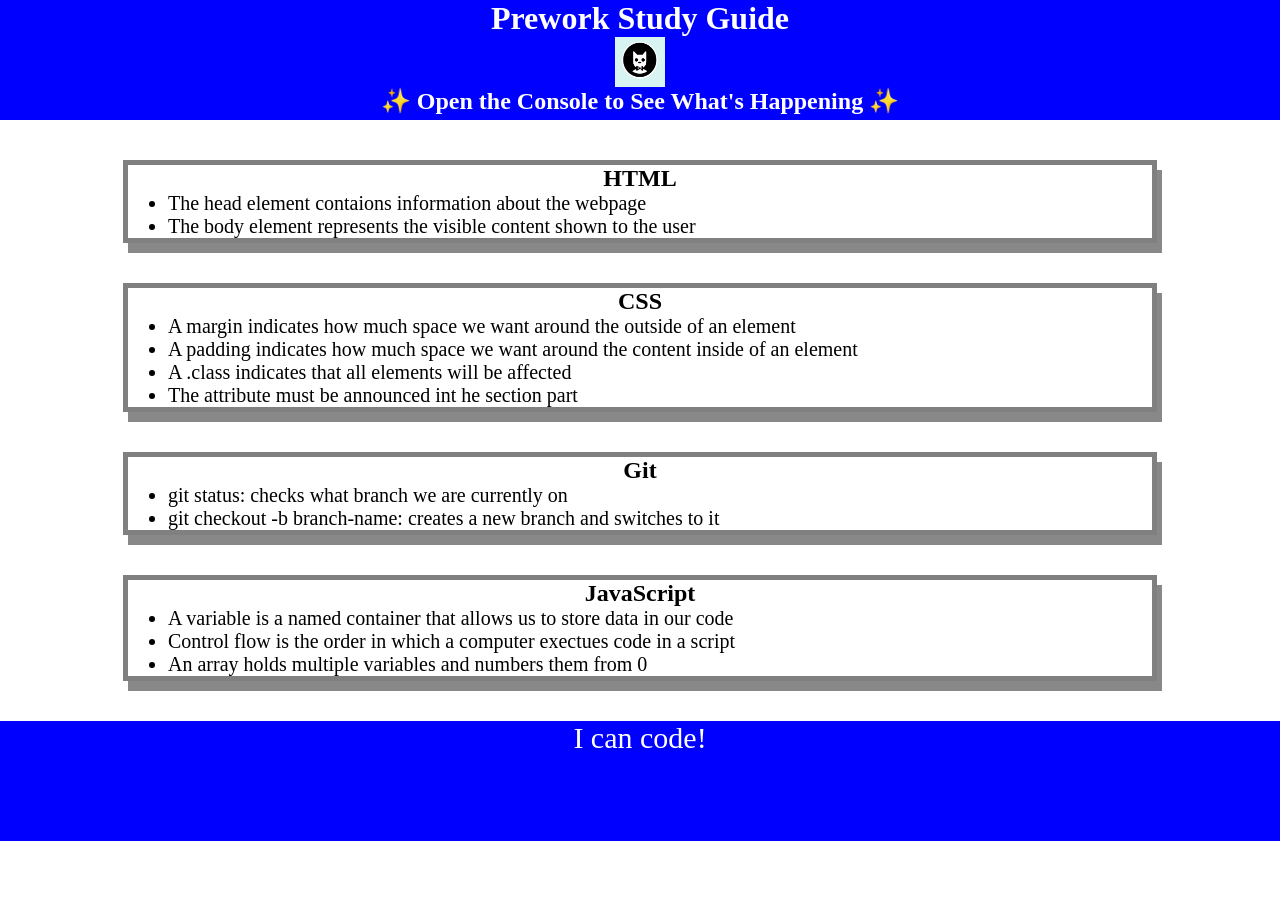
<file: index.html>
<!DOCTYPE html>
<html lang="en">
  <head>
    <meta charset="UTF-8" />
    
    <meta http-equiv="X-UA-Compatible" content="IE=edge" />
    
    <meta name="viewport" content="width=device-width, initial-scale=1.0" />
    
    <link rel="stylesheet" href="./assets/style.css">
    
    <title>Prework Study Guide</title>
  
  </head>


  <body>
    <header id="top">
      
      <h1>Prework Study Guide</h1>
      
      <img src="./assets/bowtie-cat.png" alt="Profile image of cat wearing a bow tie." />

      <h2>✨ Open the Console to See What's Happening ✨</h2>
    
    </header>
    
    
    <main>
      <section class="card" id="html-section">

        <h2>HTML</h2>

        <ul>

          <li>The head element contaions information about the webpage</li>
          <li>The body element represents the visible content shown to the user</li>
       
        </ul>
      
      </section>


      <section class="card" id="css-section">

        <h2>CSS</h2>

        <ul>

          <li>A margin indicates how much space we want around the outside of an element</li>
          <li>A padding indicates how much space we want around the content inside of an element</li>
          <li>A .class indicates that all elements will be affected</li>
          <li>The attribute must be announced int he section part</li>

        </ul>

      </section>
      
      <section class="card" id="git-section">
       
        <h2>Git</h2>

        <ul>

          <li>git status: checks what branch we are currently on</li>
          <li>git checkout -b branch-name: creates a new branch and switches to it</li>
        
        </ul>
        
      </section>


      <section class="card" id="javascript-section">

        <h2>JavaScript</h2>

        <ul>

          <li>A variable is a named container that allows us to store data in our code</li>
          <li>Control flow is the order in which a computer exectues code in a script</li>
          <li>An array holds multiple variables and numbers them from 0</li>

        </ul>

      </section>
   
    </main>

    <footer>
     
      <p>I can code!</p>
    
    </footer>

    <script src="./assets/script.js"></script>
 
  </body>

</html>
</file>
<file: assets/style.css>
* {
    margin: 0;
    padding: 0;
}

header,

footer {

    width: 100%;

    height: 120px;

    background-color: blue;

    color: white;

}

h1,

h2 {

    text-align: center;

}

img {

    display: block;

    height: 50px;

    width: 50px;

    margin-left: auto;

    margin-right: auto;

}

ul {

    padding-left: 40px;

    font-size: 20px;

}

p {

    text-align: center;

    font-size: 30px;

}



.card {

    width: 80%;

    margin: 40px auto;

    border: 5px solid gray;

    box-shadow: 5px 10px #888888;

}
</file>
